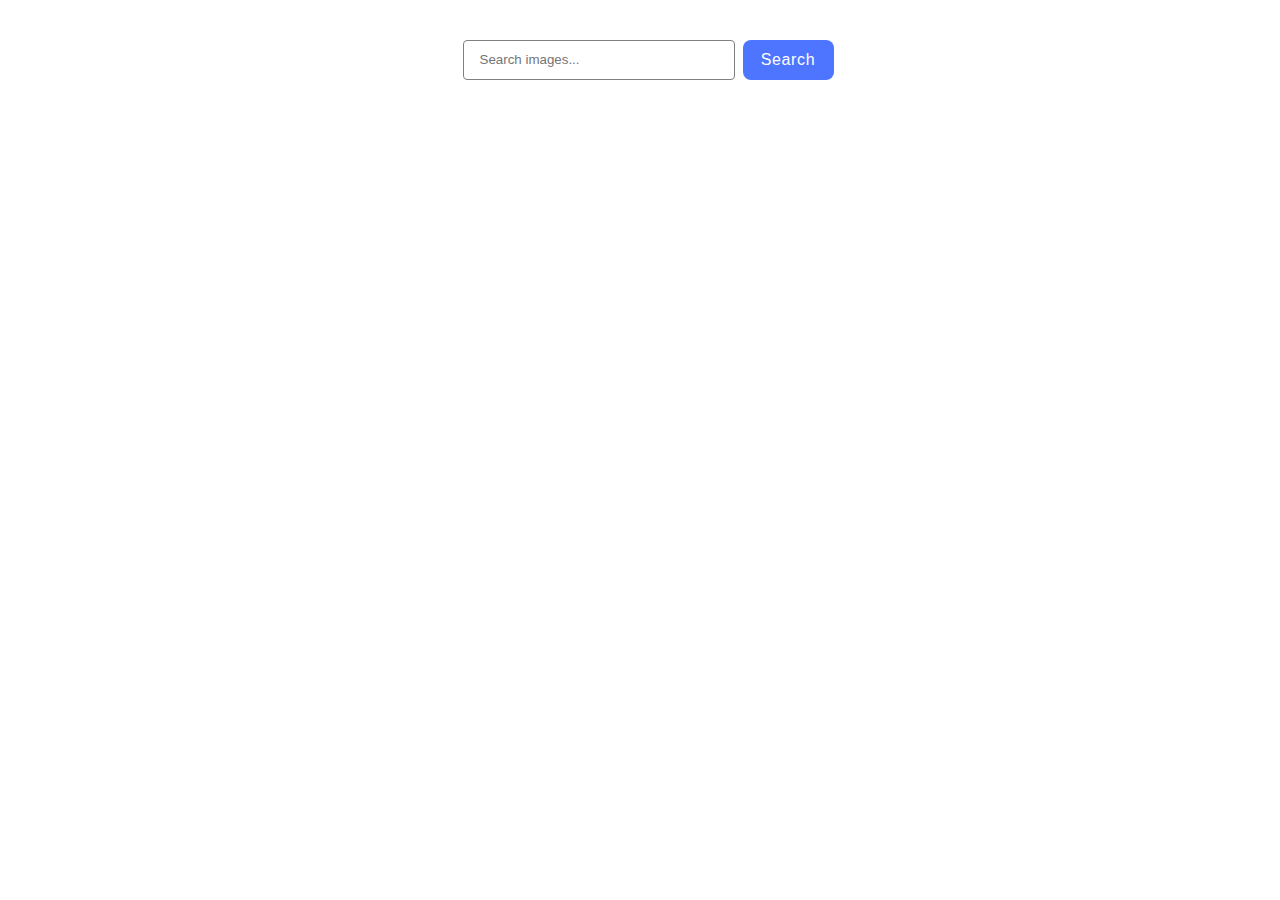
<file: src/index.html>
<!DOCTYPE html>
<html lang="en">
  <head>
    <meta charset="UTF-8" />
    <link rel="icon" type="image/svg+xml" href="/favicon.svg" />
    <meta name="viewport" content="width=device-width, initial-scale=1.0" />
    <title>Homework</title>
    <link rel="stylesheet" href="./css/styles.css" />
  </head>
  <body>
    <div class="container">
      <form id="search-form" class="search-form">
        <input
          class="search-input"
          type="text"
          id="search-input"
          name="search"
          placeholder="Search images..."
        />
        <button class="search-btn" type="submit">Search</button>
      </form>
        <ul id="gallery" class="gallery"></ul>
            <button id="load-more" class="load-more is-hidden">Load more</button>
      <div id="loader" class="loader visually-hidden"></div>
    </div>
    <script type="module" src="./main.js"></script>
  </body>
</html>
</file>
<file: src/css/styles.css>
/**
  |============================
  | include css partials with
  | default @import url()
  |============================
*/
@import url('./reset.css');
@import url('./vite-promo.css');
@import url('./header.css');

:root {
  font-family: Inter, Avenir, Helvetica, Arial, sans-serif;
  font-size: 16px;
  line-height: 24px;
  font-weight: 400;

  color: #242424;
  background-color: rgba(255, 255, 255, 0.87);

  font-synthesis: none;
  text-rendering: optimizeLegibility;
  -webkit-font-smoothing: antialiased;
  -moz-osx-font-smoothing: grayscale;
  -webkit-text-size-adjust: 100%;
}

/* my */

::before,
::after {
  box-sizing: border-box;
}


.container {
  margin: 40px;
  display: flex;
  justify-content: center;
  flex-direction: column;
  min-width: 1200px;
  align-items: center;
}

.search-form {
  display: flex;
  justify-content: center;
  gap: 8px;
  margin-bottom: 40px;
}

.search-input {
  width: 238px;
  line-height: 1.5;
  color: #808080;
  padding: 8px 16px;
  border-radius: 4px;
  background-color: #fff;
  border: 1px solid #808080;
  outline: none;
}

.search-input:hover {
  border-color: #888;
}

.search-input:focus {
  border-color: #4e75ff;
}

.search-btn {
  border-radius: 8px;
  padding: 8px 16px;
  width: 91px;
  height: 40px;
  background: #4e75ff;
  font-weight: 500;
  font-size: 16px;
  line-height: 1.5;
  letter-spacing: 0.04em;
  color: #fff;
  border: none;
}

.search-btn:hover {
  background-color: #6c8cff;
}

.gallery {
  display: flex;
  justify-content: center;
  margin-left: auto;
  margin-right: auto;
  flex-wrap: wrap;
  gap: 24px;
  padding: 0;
}

.gallery-web {
  width: 360px;
  height: 248px;
  border: 1px solid #808080;
  object-fit: cover;
  border-top-left-radius: 4px;
  border-top-right-radius: 4px;
  border-bottom: none;
}

.gallery-item {
  display: flex;
  flex-direction: column;
  align-items: center;
  border: 1px solid #808080;
  border-radius: 4px;
  overflow: hidden;
}

.gallery-link {
  text-decoration: none;
}

.gallery-image {
  width: 360px;
  height: 248px;
  object-fit: cover;
}

.image-info {
  display: flex;
  justify-content: space-around;
  align-items: center;
  background-color: #fff;
  padding: 8px;
  width: 100%;
  box-sizing: border-box;
}

.image-info li {
  font-weight: 400;
  font-size: 12px;
  line-height: 1.5;
  letter-spacing: 0.04em;
  color: #2e2f42;
  list-style: none;
}

.comments-strage {
  height: 48px;
  display: flex;
  justify-content: space-around;
  align-items: center;
  background-color: #fff;
  flex-wrap: wrap;
  text-align: center;
  border: 1px solid #808080;
  flex-direction: column;
  border-top: none;
}

.comments-strage-list {
  font-weight: 400;
  font-size: 12px;
  line-height: 2;
  letter-spacing: 0.04em;
  color: #2e2f42;
  display: flex;
  flex-direction: column;
  text-align: center;
  font-size: 12px;
  line-height: 2;
}

.windows {
  font-weight: 600;
  font-size: 12px;
  line-height: 1.33333;
  letter-spacing: 0.04em;
  color: #2e2f42;
}

.load-more {
  display: block;
  margin: 20px auto;
  padding: 10px 20px;
  font-size: 16px;
  background-color: #4e75ff;
  color: white;
  border: none;
  border-radius: 5px;
  cursor: pointer;
  transition: background-color 0.3s;
}

.load-more:hover {
  background-color: #6c8cff;
}

.load-more.is-hidden {
  display: none;
}

.loader {
  display: none;
  margin: 20px auto;
  border: 16px solid #f3f3f3;
  border-radius: 50%;
  border-top: 16px solid #4e75ff;
  width: 60px;
  height: 60px;
  -webkit-animation: spin 2s linear infinite;
  animation: spin 2s linear infinite;
}

.visually-hidden {
  display: none;
}

@-webkit-keyframes spin {
  0% {
    -webkit-transform: rotate(0deg);
  }
  100% {
    -webkit-transform: rotate(360deg);
  }
}

@keyframes spin {
  0% {
    transform: rotate(0deg);
  }
  100% {
    transform: rotate(360deg);
  }
}
</file>
